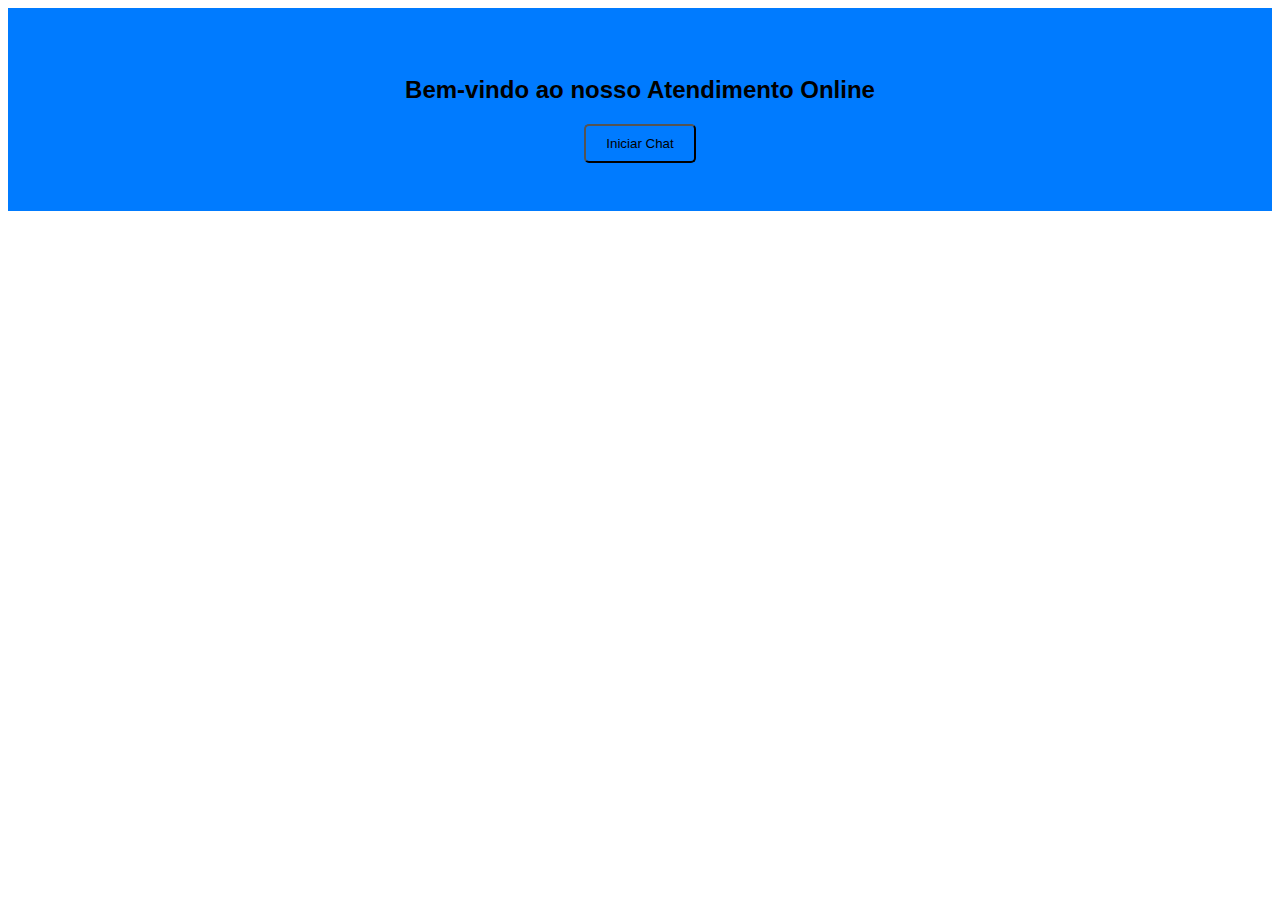
<file: index.html>
<!DOCTYPE html>
<html lang="pt-br">

<head>
  <meta charset="UTF-8">
  <meta name="viewport" content="width=device-width, initial-scale=1.0">
  <script src="script.js" defer></script>
  <link rel="stylesheet" href="style.css">
  <title>Chat js</title>
</head>

<body>
  <section class="hero">
    <h2>Bem-vindo ao nosso Atendimento Online</h2>
    <button class="cta-button" onclick="janelaChat()">Iniciar Chat</button>
  </section>

  <div id="cart-container" class="cart-container">
    <div class="cart-box">
      <button class="close-button" onclick="janelaChat()">Fechar</button>
      <div id="chat-box">
        <section id="chat" class="chat1">
          <h2>Chat de Atendimento</h2>
          <div class="chat-window">
            <!-- Área de exibição do chat -->
          </div>
          <form class="chat-form">
            <input type="text" placeholder="Digite sua mensagem...">
            <button type="submit">Enviar</button>
          </form>
        </section>
      </div>
    </div>
  </div>

</body>

</html>
</file>
<file: style.css>
body {
  font-family: Arial, sans-serif;
}

.hero {
  background-color: #007bff;
  text-align: center;
  padding: 3rem 0;
  margin-bottom: 20px;
}

.cta-button {
  display: inline-block;
  background-color: #007bff;
  color: black;
  padding: 10px 20px;
  border-radius: 5px;
  text-decoration: none;
  transition: background-color 0.3s;
}

.cta-button:hover {
  background-color: #0056b3;
}

/* Estilos do chat */
.chat {
  padding: 3rem 0;
  text-align: center;
}

.chat-window {
  border: 1px solid none;
  height: 200px;
  overflow-y: scroll;
  padding: 1rem;
}

.message {
  margin: 10px 0;
  padding: 10px;
  border-radius: 5px;
}

.user {
  background-color: #339cff;
}

.bot {
  background-color: #0073a8;
}

.chat-form {
  margin-top: 20px;
  display: flex;
}

.chat-form input {
  flex: 1;
  padding: 10px;
  border: 1px solid #007bff;
  border-radius: 5px 0 0 5px;
}

.chat-form button {
  background-color: #007bff;
  color: white;
  border: none;
  border-radius: 0 5px 5px 0;
  padding: 10px 20px;
}

.chat-form button:hover {
  background-color: #0056b3;
}

.cart-container {
  position: fixed;
  top: 35%;
  right: 0;
  height: 80%;
  display: none;
  justify-content: center;
  align-items: center;
}

.cart-box {
  padding: 8px 16px;
  background-color: #6f47ff;
  color: #fff;
  border: none;
  border-radius: 4px;
  cursor: pointer;
  margin-top: 10px;
}

.close-button {
  position: absolute;
  top: 30px;
  right: 10px;
  background-color: #0054a3;
  color: #fff;
  border: none;
  border-radius: 4px;
  padding: 4px 8px;
  cursor: pointer;
}
</file>
